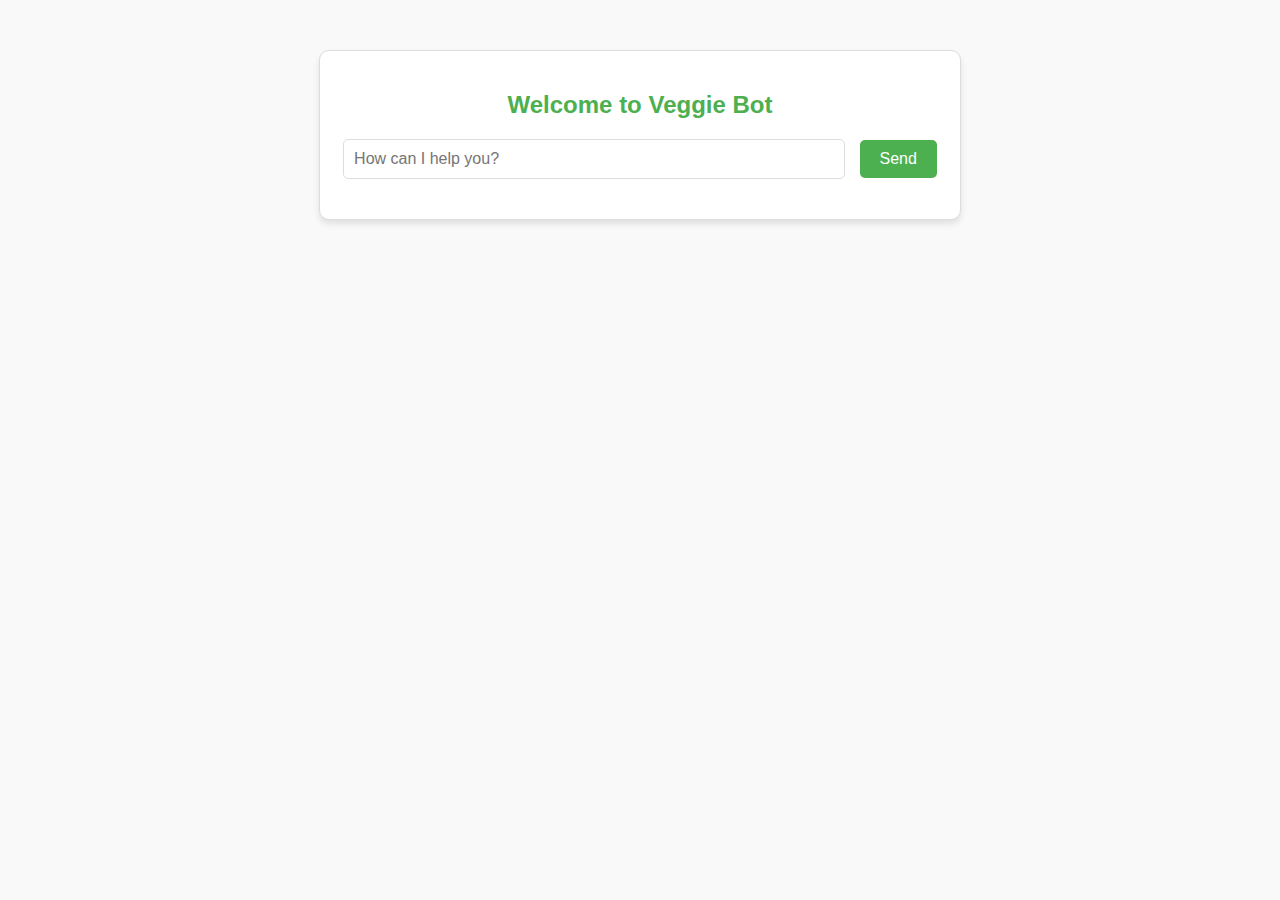
<file: chatbot.html>
<!DOCTYPE html>
<html lang="en">
<head>
    <meta charset="UTF-8">
    <meta name="viewport" content="width=device-width, initial-scale=1.0">
    <title>Veggie Bot</title>
    <style>
        /* General Chatbot Styles */
        body {
            font-family: Arial, sans-serif;
            text-align: center;
            margin: 50px;
            background-color: #f9f9f9;
            color: #333;
        }

        #chat-container {
            max-width: 600px;
            margin: auto;
            padding: 20px;
            border: 1px solid #ddd;
            border-radius: 10px;
            box-shadow: 0 4px 6px rgba(0, 0, 0, 0.1);
            background-color: #fff;
        }

        h2 {
            font-size: 24px;
            margin-bottom: 20px;
            color: #4caf50;
        }

        input {
            width: calc(100% - 120px);
            padding: 10px;
            font-size: 16px;
            border: 1px solid #ddd;
            border-radius: 5px;
            margin-right: 10px;
        }

        button {
            padding: 10px 20px;
            font-size: 16px;
            background-color: #4caf50;
            color: white;
            border: none;
            border-radius: 5px;
            cursor: pointer;
            transition: background-color 0.3s ease;
        }

        button:hover {
            background-color: #45a049;
        }

        #response {
            margin-top: 20px;
            font-size: 16px;
            color: #555;
            text-align: left;
        }

        /* Responsive Styles */
        @media (max-width: 768px) {
            body {
                margin: 20px;
            }

            #chat-container {
                padding: 15px;
                width: 100px;
            }

            h2 {
                font-size: 20px;
            }

            input {
                width: calc(100% - 100px);
                font-size: 14px;
            }

            button {
                font-size: 14px;
                padding: 8px 16px;
            }

            #response {
                font-size: 14px;
            }
        }

        @media (max-width: 480px) {
            #chat-container {
                padding: 10px;
            }

            h2 {
                font-size: 18px;
            }

            input {
                width: calc(100% - 90px);
                font-size: 12px;
            }

            button {
                font-size: 12px;
                padding: 6px 12px;
            }

            #response {
                font-size: 12px;
            }
        }
    </style>
    <script>
        async function sendMessage() {
            let userMessage = document.getElementById("message").value;
            if (!userMessage) {
                alert("Hello, Welcome to Veggie Restraurent. How can I help you?");
                return;
            }

            try {
                let response = await fetch("/chat", {  // ✅ Flask will handle the correct URL
                    method: "POST",
                    headers: { "Content-Type": "application/json" },
                    body: JSON.stringify({ message: userMessage })
                });

                let data = await response.json();
                if (response.ok) {
                    document.getElementById("response").innerText = data.response;
                } else {
                    document.getElementById("response").innerText = "Error: " + data.error;
                }
            } catch (error) {
                console.error("Error:", error);
                document.getElementById("response").innerText = "Server error. Check console.";
            }
        }
    </script>
</head>
<body>
    <div id="chat-container">
        <h2>Welcome to Veggie Bot</h2>
        <input type="text" id="message" placeholder="How can I help you?">
        <button onclick="sendMessage()">Send</button>
        <p id="response"></p>
    </div>
</body>
</html>
</file>
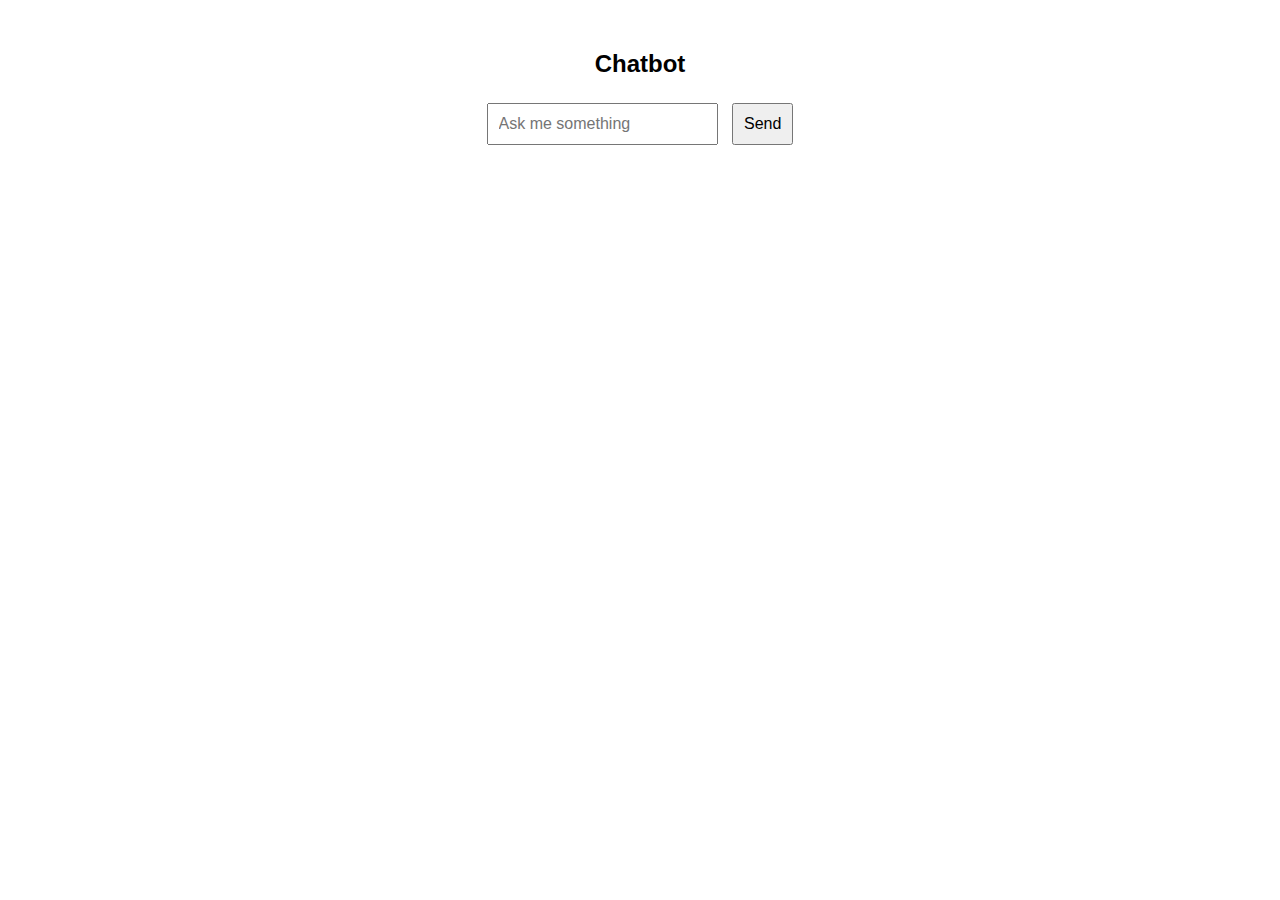
<file: templates/chatbot.html>
<!DOCTYPE html>
<html lang="en">
<head>
    <meta charset="UTF-8">
    <meta name="viewport" content="width=device-width, initial-scale=1.0">
    <title>Chatbot</title>
    <style>
        body { font-family: Arial, sans-serif; text-align: center; margin: 50px; }
        input, button { padding: 10px; font-size: 16px; margin: 5px; }
        #chat-container { max-width: 500px; margin: auto; }
    </style>
    <script>
        async function sendMessage() {
            let userMessage = document.getElementById("message").value;
            if (!userMessage) {
                alert("Please enter a message");
                return;
            }

            try {
                let response = await fetch("http://127.0.0.1:5000/chat", { // Ensure this matches Flask backend
                    method: "POST",
                    headers: { "Content-Type": "application/json" },
                    body: JSON.stringify({ message: userMessage })
                });

                let data = await response.json();

                if (response.ok) {
                    document.getElementById("response").innerText = data.response;
                } else {
                    document.getElementById("response").innerText = "Error: " + data.error;
                }
            } catch (error) {
                console.error("Error:", error);
                document.getElementById("response").innerText = "Server error. Check console.";
            }
        }
    </script>
</head>
<body>
    <div id="chat-container">
        <h2>Chatbot</h2>
        <input type="text" id="message" placeholder="Ask me something">
        <button onclick="sendMessage()">Send</button>
        <p id="response"></p>
    </div>
</body>
</html>
</file>
